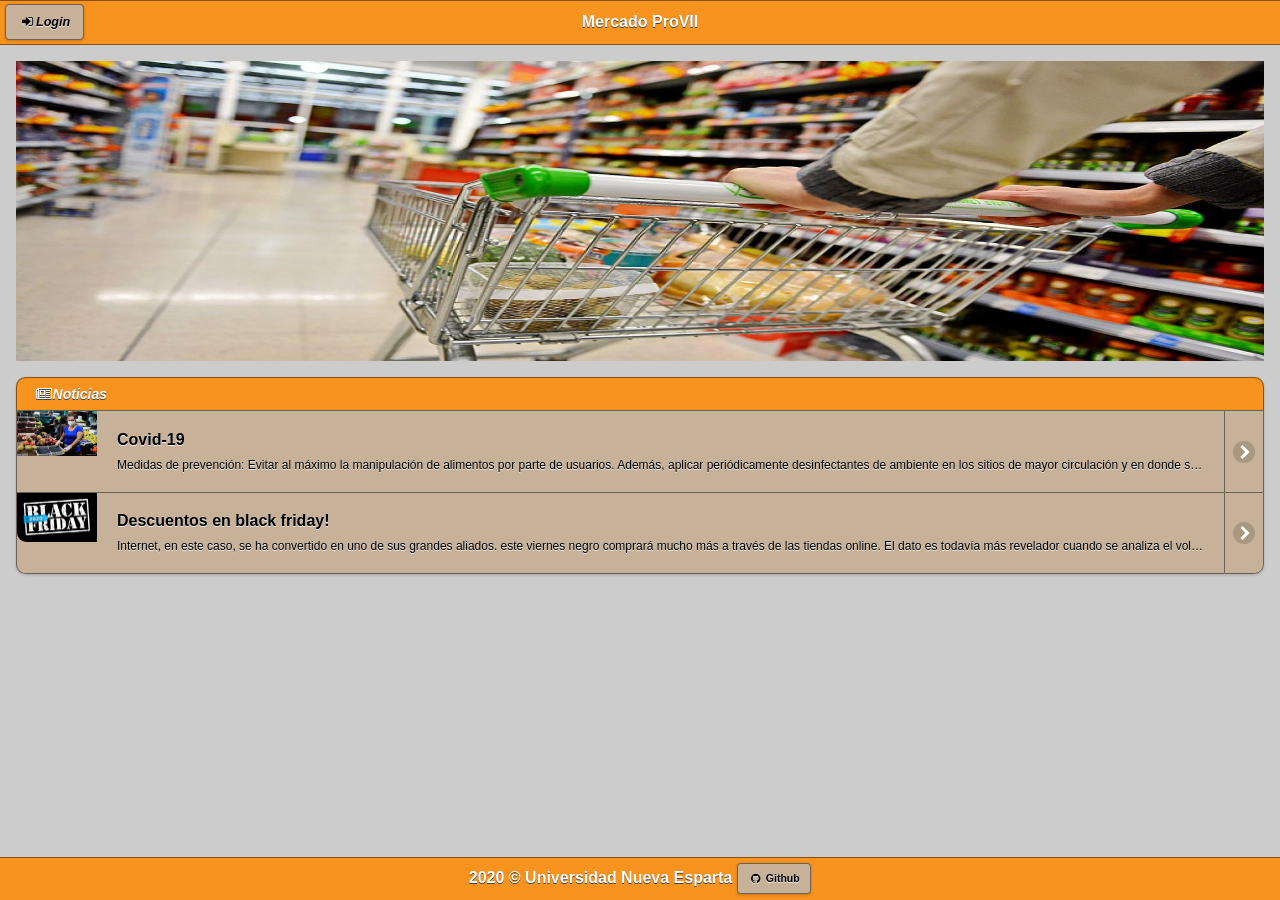
<file: mercadoprovii-main/index.html>
<html>
<head>
	<meta charset="utf-8">
	<meta name="viewport" content="width=device-width, initial-scale=1">
	<title>Mercado ProVII</title>
	<!--JQUERY MOBILE-->
	<link rel="stylesheet" href="themes/mercado3.min.css" />
	<link rel="stylesheet" href="themes/jquery.mobile.icons.min.css" />
	<link rel="stylesheet" href="themes/jquery.mobile.structure-1.4.5.min.css" />
	<script src="jquery-1.11.1.min.js"></script>
	<script src="jquery.mobile-1.4.5.min.js"></script>
	<!--CSS-->
	<link rel="stylesheet" href="css/fontello.css">
</head>
<body>
	<div data-role="page" id="inicio">
		<!-- Cabecera -->
		<div data-role="header">
			<h1>Mercado ProVII</h1>
			<a href="login.html"><i class="icon-login">Login</i></a>
		</div>

		<div data-role="content">
			<img src="images/articulos.jpg" style="height:300px;width:100%">

			<ul data-role="listview" data-inset="true" data-split-theme="d">
				<li data-role="list-divider"><i class="icon-newspaper">Noticias</i></li>
				<li>
					<a href="#">
						<img src="images/noticia1.jpg">
						<h2>Covid-19</h2>
						<p>Medidas de prevención:
							Evitar al máximo la manipulación de alimentos por parte de usuarios. 
							Además, aplicar periódicamente desinfectantes de ambiente en los sitios de mayor circulación y 
							en donde se exhiban alimentos sin empaque (frutas, verduras, hortalizas, tubérculos, entre otros.).
						</p>
					</a>
					<a href="#" data-rel="popup" data-position-to="window" data-transition="pop">Mas Informacion</a>
				</li>
				<li>
					<a href="#">
						<img src="images/blackfriday.jpg">
						<h2>Descuentos en black friday!</h2>
						<p>Internet, en este caso, se ha convertido en uno de sus grandes aliados.
							este viernes negro comprará mucho más a través de las tiendas online. El dato es todavía más revelador 
							cuando se analiza el volumen de transacciones. Porque según el informe, el canal digital representará 
							este año el 89 % de las compras.
						</p>
					</a>
					<a href="#" data-rel="popup" data-position-to="window" data-transition="pop">Mas Informacion</a>
				</li>
			</ul>
		</div>

		<!-- Footer  -->
        <div data-role="footer" data-position="fixed" style="text-align:center;">
            2020 &copy; Universidad Nueva Esparta
            <a style="font-size: 10.5px;" href="https://github.com/pro7une">
                <i class="icon-github-circled"></i> Github
            </a>
        </div>
	</div>
</body>
</html>
</file>
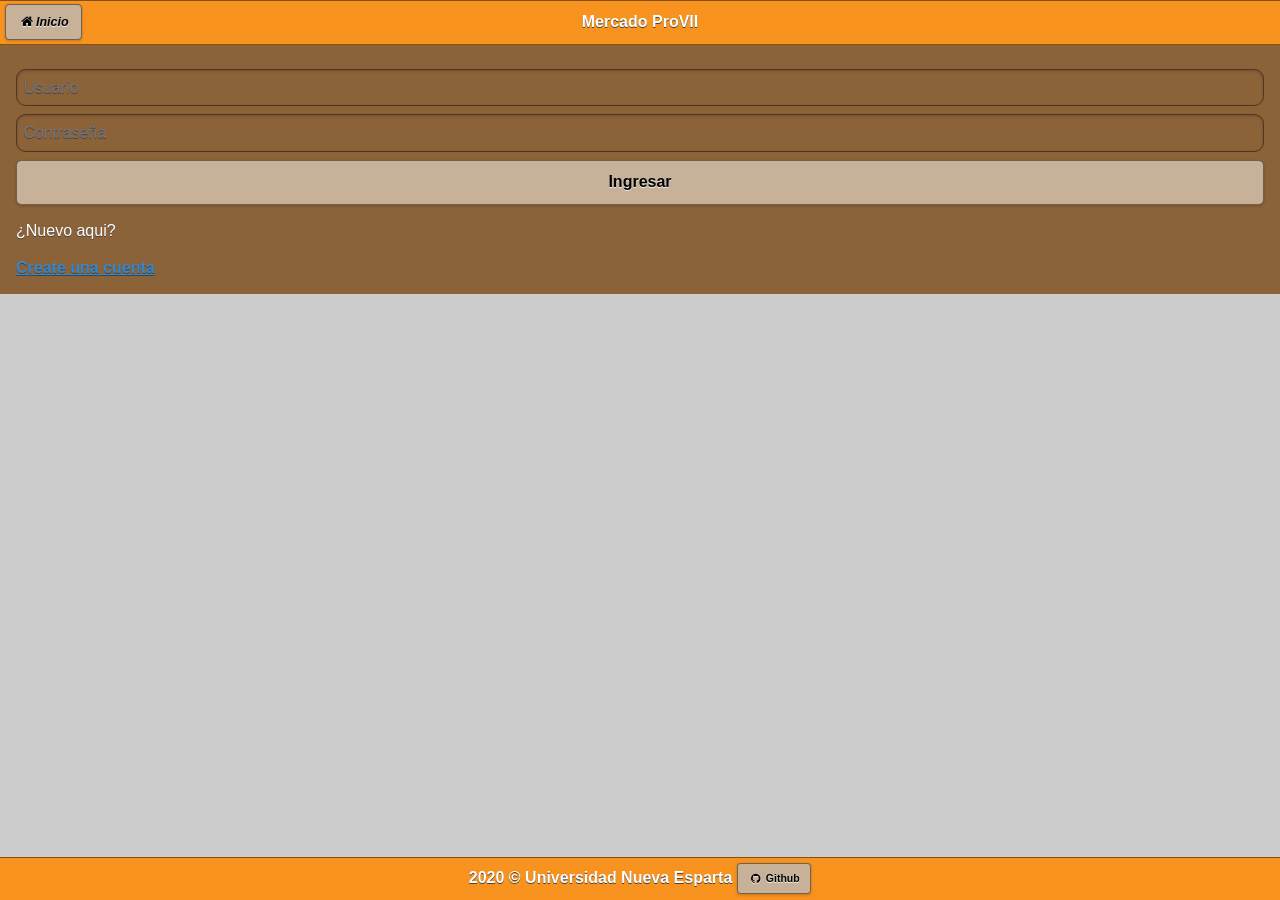
<file: mercadoprovii-main/login.html>
<html>
<head>
	<meta charset="utf-8">
	<meta name="viewport" content="width=device-width, initial-scale=1">
	<title>Mercado ProVII</title>
	<!--JQUERY MOBILE-->
	<link rel="stylesheet" href="themes/mercado3.min.css" />
	<link rel="stylesheet" href="themes/jquery.mobile.icons.min.css" />
	<link rel="stylesheet" href="themes/jquery.mobile.structure-1.4.5.min.css" />
	<script src="jquery-1.11.1.min.js"></script>
	<script src="jquery.mobile-1.4.5.min.js"></script>
	<script src="./js.js"></script>
	<!--CSS-->
	<link rel="stylesheet" href="css/fontello.css">
</head>
<body>
	<div data-role="page" data-theme="a">
		<div data-role="header">
			<a href="index.html"><i class="icon-home">Inicio</i></a>
			<h1>Mercado ProVII</h1>
		</div>
		<div data-role="content" data-theme="a">
			<div class="modal-dialog text-center">
				<div class="col-sm-8 main-section">
					<div class="modal-content">
						<div class="form-group" id="user-group">
							<input type="text" class="form-control" name="loginUSER" placeholder="Usuario" id="loginUSER"/>
						</div>
						<div class="form-group" id="contraseña-group">
							<input type="password" class="form-control" name="loginPASS" placeholder="Contraseña" id="loginPASS"/>
						</div>
						<button type="button" href="home.html" class="btn btn-primary" id="loginBTN"> Ingresar </button>
						<div class="col-12 forgot">
							<p>¿Nuevo aqui?</p>
							<a href="registrarse.html" title="Crear una cuenta">Create una cuenta</a>
						</div>
					</div>
				</div>
			</div>
		</div>
		<!-- Footer  -->
		<div data-role="footer" data-position="fixed" style="text-align:center;">
			2020 &copy; Universidad Nueva Esparta
			<a style="font-size: 10.5px;" href="https://github.com/pro7une">
				<i class="icon-github-circled"></i> Github
			</a>
		</div>
	</div>
</body>
</html>
</file>
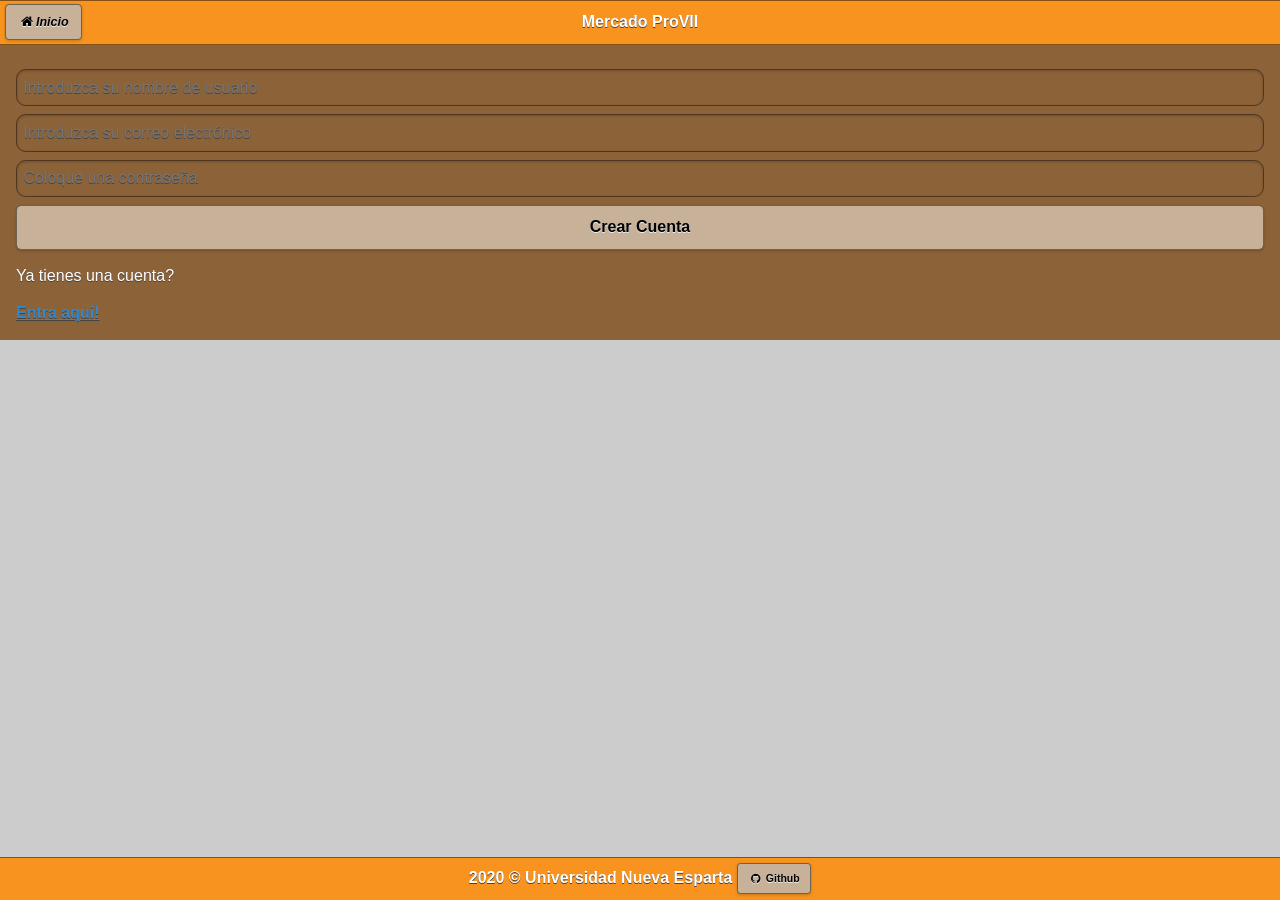
<file: mercadoprovii-main/registrarse.html>
<html>
<head>
	<meta charset="utf-8">
	<meta name="viewport" content="width=device-width, initial-scale=1">
	<title>Mercado ProVII</title>
	<!--JQUERY MOBILE-->
	<link rel="stylesheet" href="themes/mercado3.min.css" />
	<link rel="stylesheet" href="themes/jquery.mobile.icons.min.css" />
	<link rel="stylesheet" href="themes/jquery.mobile.structure-1.4.5.min.css" />
	<script src="jquery-1.11.1.min.js"></script>
	<script src="jquery.mobile-1.4.5.min.js"></script>
	<script src="js.js"></script>
	<!--CSS-->
	<link rel="stylesheet" href="css/fontello.css">
</head>
<body>
	<div data-role="page" data-theme="a">
		<div data-role="header">
			<a href="index.html"><i class="icon-home">Inicio</i></a>
			<h1>Mercado ProVII</h1>
		</div>
		<div data-role="content" data-theme="a">
			<div class="modal-dialog text-center">
				<div class="col-sm-8 main-section">
					<div class="modal-content">
							<div class="col-12 user-img">
							</div>
							<div class="form-group" id="user-group">
								<input type="text" name="name" class="form-control" placeholder="Introduzca su nombre de usuario" id="user" required/>
							</div>
							<div class="form-group" id="contraseña-group">
								<input type="email" name="email" class="form-control" placeholder="Introduzca su correo electrónico" id="mail" required/>
							</div>
							<div class="form-group" id="contraseña-group">
								<input type="password" name="password" class="form-control" placeholder="Coloque una contraseña" id="pass" required/>
							</div>
								<button type="button" class="btn btn-primary" id="create"><i class="fas fa-sign-in-alt"></i> Crear Cuenta </button>
							<p>Ya tienes una cuenta?</p> <a href="login.html" title="Entra aqui">Entra aqui!</a>
					</div>
				</div>
			</div>
		</div>
		<!-- Footer  -->
		<div data-role="footer" data-position="fixed" style="text-align:center;">
			2020 &copy; Universidad Nueva Esparta
			<a style="font-size: 10.5px;" href="https://github.com/pro7une">
				<i class="icon-github-circled"></i> Github
			</a>
		</div>
	</div>
</body>
</html>
</file>
<file: mercadoprovii-main/css/fontello.css>
@charset "UTF-8";

 @font-face {
  font-family: 'fontello';
  src: url('../font/fontello.eot?66201048');
  src: url('../font/fontello.eot?66201048#iefix') format('embedded-opentype'),
       url('../font/fontello.woff2?66201048') format('woff2'),
       url('../font/fontello.woff?66201048') format('woff'),
       url('../font/fontello.ttf?66201048') format('truetype'),
       url('../font/fontello.svg?66201048#fontello') format('svg');
  font-weight: normal;
  font-style: normal;
}
/* Chrome hack: SVG is rendered more smooth in Windozze. 100% magic, uncomment if you need it. */
/* Note, that will break hinting! In other OS-es font will be not as sharp as it could be */
/*
@media screen and (-webkit-min-device-pixel-ratio:0) {
  @font-face {
    font-family: 'fontello';
    src: url('../font/fontello.svg?66201048#fontello') format('svg');
  }
}
*/
 
 [class^="icon-"]:before, [class*=" icon-"]:before {
  font-family: "fontello";
  font-style: normal;
  font-weight: normal;
  speak: never;
 
  display: inline-block;
  text-decoration: inherit;
  width: 1em;
  margin-right: .2em;
  text-align: center;
  /* opacity: .8; */
 
  /* For safety - reset parent styles, that can break glyph codes*/
  font-variant: normal;
  text-transform: none;
 
  /* fix buttons height, for twitter bootstrap */
  line-height: 1em;
 
  /* Animation center compensation - margins should be symmetric */
  /* remove if not needed */
  margin-left: .2em;
 
  /* you can be more comfortable with increased icons size */
  /* font-size: 120%; */
 
  /* Font smoothing. That was taken from TWBS */
  -webkit-font-smoothing: antialiased;
  -moz-osx-font-smoothing: grayscale;
 
  /* Uncomment for 3D effect */
  /* text-shadow: 1px 1px 1px rgba(127, 127, 127, 0.3); */
}
 
.icon-home:before { content: '\2302'; } /* '⌂' */
.icon-basket:before { content: '\e73d'; } /* '' */
.icon-login:before { content: '\e740'; } /* '' */
.icon-logout:before { content: '\e741'; } /* '' */
.icon-github-circled:before { content: '\f09b'; } /* '' */
.icon-dollar:before { content: '\f155'; } /* '' */
.icon-newspaper:before { content: '\f1ea'; } /* '' */
.icon-user-plus:before { content: '\f234'; } /* '' */
.icon-user:before { content: '👤'; } /* '\1f464' */
.icon-search:before { content: '🔍'; } /* '\1f50d' */
</file>
<file: mercadoprovii-main/themes/mercado3.min.css>
/*!
* jQuery Mobile 1.4.5
* Git HEAD hash: 68e55e78b292634d3991c795f06f5e37a512decc <> Date: Fri Oct 31 2014 17:33:30 UTC
* http://jquerymobile.com
*
* Copyright 2010, 2014 jQuery Foundation, Inc. and othercontributors
* Released under the MIT license.
* http://jquery.org/license
*
*/


/* Globals */
/* Font
-----------------------------------------------------------------------------------------------------------*/
html {
	font-size: 100%;
}
body,
input,
select,
textarea,
button,
.ui-btn {
	font-size: 1em;
	line-height: 1.3;
	  font-family: sans-serif /*{global-font-family}*/;
}
legend,
.ui-input-text input,
.ui-input-search input {
	color: inherit;
	text-shadow: inherit;
}
/* Form labels (overrides font-weight bold in bars, and mini font-size) */
.ui-mobile label,
div.ui-controlgroup-label {
	font-weight: normal;
	font-size: 16px;
}
/* Separators
-----------------------------------------------------------------------------------------------------------*/
/* Field contain separator (< 28em) */
.ui-field-contain {
	border-bottom-color: #828282;
	border-bottom-color: rgba(0,0,0,.15);
	border-bottom-width: 1px;
	border-bottom-style: solid;
}
/* Table opt-in classes: strokes between each row, and alternating row stripes */
/* Classes table-stroke and table-stripe are deprecated in 1.4. */
.table-stroke thead th,
.table-stripe thead th,
.table-stripe tbody tr:last-child {
	border-bottom: 1px solid #d6d6d6; /* non-RGBA fallback */
	border-bottom: 1px solid rgba(0,0,0,.1);
}
.table-stroke tbody th,
.table-stroke tbody td {
	border-bottom: 1px solid #e6e6e6; /* non-RGBA fallback  */
	border-bottom: 1px solid rgba(0,0,0,.05);
}
.table-stripe.table-stroke tbody tr:last-child th,
.table-stripe.table-stroke tbody tr:last-child td {
	border-bottom: 0;
}
.table-stripe tbody tr:nth-child(odd) td,
.table-stripe tbody tr:nth-child(odd) th {
	background-color: #eeeeee; /* non-RGBA fallback  */
	background-color: rgba(0,0,0,.04);
}
/* Buttons
-----------------------------------------------------------------------------------------------------------*/
.ui-btn,
label.ui-btn {
	font-weight: bold;
	border-width: 1px;
	border-style: solid;
}
.ui-btn {
	text-decoration: none !important;
}
.ui-btn-active {
	cursor: pointer;
}
/* Corner rounding
-----------------------------------------------------------------------------------------------------------*/
/* Class ui-btn-corner-all deprecated in 1.4 */
.ui-corner-all {
	-webkit-border-radius: .6em /*{global-radii-blocks}*/;
	border-radius: .6em /*{global-radii-blocks}*/;
}
/* Buttons */
.ui-btn-corner-all,
.ui-btn.ui-corner-all,
/* Slider track */
.ui-slider-track.ui-corner-all,
/* Flipswitch */
.ui-flipswitch.ui-corner-all,
/* Count bubble */
.ui-li-count {
	-webkit-border-radius: .3125em /*{global-radii-buttons}*/;
	border-radius: .3125em /*{global-radii-buttons}*/;
}
/* Icon-only buttons */
.ui-btn-icon-notext.ui-btn-corner-all,
.ui-btn-icon-notext.ui-corner-all {
	-webkit-border-radius: 1em;
	border-radius: 1em;
}
/* Radius clip workaround for cleaning up corner trapping */
.ui-btn-corner-all,
.ui-corner-all {
	-webkit-background-clip: padding;
	background-clip: padding-box;
}
/* Popup arrow */
.ui-popup.ui-corner-all > .ui-popup-arrow-guide {
	left: .6em /*{global-radii-blocks}*/;
	right: .6em /*{global-radii-blocks}*/;
	top: .6em /*{global-radii-blocks}*/;
	bottom: .6em /*{global-radii-blocks}*/;
}
/* Shadow
-----------------------------------------------------------------------------------------------------------*/
.ui-shadow {
	-webkit-box-shadow: 0 1px 3px /*{global-box-shadow-size}*/ rgba(0,0,0,.2) /*{global-box-shadow-color}*/;
	-moz-box-shadow: 0 1px 3px /*{global-box-shadow-size}*/ rgba(0,0,0,.2) /*{global-box-shadow-color}*/;
	box-shadow: 0 1px 3px /*{global-box-shadow-size}*/ rgba(0,0,0,.2) /*{global-box-shadow-color}*/;
}
.ui-shadow-inset {
	-webkit-box-shadow: inset 0 1px 3px /*{global-box-shadow-size}*/ rgba(0,0,0,.2) /*{global-box-shadow-color}*/;
	-moz-box-shadow: inset 0 1px 3px /*{global-box-shadow-size}*/ rgba(0,0,0,.2) /*{global-box-shadow-color}*/;
	box-shadow: inset 0 1px 3px /*{global-box-shadow-size}*/ rgba(0,0,0,.2) /*{global-box-shadow-color}*/;
}
.ui-overlay-shadow {
	-webkit-box-shadow: 0 0 12px 		rgba(0,0,0,.6);
	-moz-box-shadow: 0 0 12px 			rgba(0,0,0,.6);
	box-shadow: 0 0 12px 				rgba(0,0,0,.6);
}
/* Icons
-----------------------------------------------------------------------------------------------------------*/
.ui-btn-icon-left:after,
.ui-btn-icon-right:after,
.ui-btn-icon-top:after,
.ui-btn-icon-bottom:after,
.ui-btn-icon-notext:after {
	background-color: #666666 /*{global-icon-color}*/;
	background-color: rgba(0,0,0,.15) /*{global-icon-disc}*/;
	background-position: center center;
	background-repeat: no-repeat;
	-webkit-border-radius: 1em;
	border-radius: 1em;
}
/* Alt icons */
.ui-alt-icon.ui-btn:after,
.ui-alt-icon .ui-btn:after,
html .ui-alt-icon.ui-checkbox-off:after,
html .ui-alt-icon.ui-radio-off:after,
html .ui-alt-icon .ui-checkbox-off:after,
html .ui-alt-icon .ui-radio-off:after {
	background-color: #666666 /*{global-icon-color}*/;
	background-color: rgba(0,0,0,.15) /*{global-icon-disc}*/;
}
/* No disc */
.ui-nodisc-icon.ui-btn:after,
.ui-nodisc-icon .ui-btn:after {
	background-color: transparent;
}
/* Icon shadow */
.ui-shadow-icon.ui-btn:after,
.ui-shadow-icon .ui-btn:after {
	-webkit-box-shadow: 0 1px 0 rgba(255,255,255,.3) /*{global-icon-shadow}*/;
	-moz-box-shadow: 0 1px 0 rgba(255,255,255,.3) /*{global-icon-shadow}*/;
	box-shadow: 0 1px 0 rgba(255,255,255,.3) /*{global-icon-shadow}*/;
}
/* Checkbox and radio */
.ui-btn.ui-checkbox-off:after,
.ui-btn.ui-checkbox-on:after,
.ui-btn.ui-radio-off:after,
.ui-btn.ui-radio-on:after {
	display: block;
	width: 18px;
	height: 18px;
	margin: -9px 2px 0 2px;
}
.ui-checkbox-off:after,
.ui-btn.ui-radio-off:after {
	filter: Alpha(Opacity=30);
	opacity: .3;
}
.ui-btn.ui-checkbox-off:after,
.ui-btn.ui-checkbox-on:after {
	-webkit-border-radius: .1875em;
	border-radius: .1875em;
}
.ui-btn.ui-checkbox-off:after {
	background-color: #666;
	background-color: rgba(0,0,0,.3);
}
.ui-radio .ui-btn.ui-radio-on:after {
	background-image: none;
	background-color: #fff;
	width: 8px;
	height: 8px;
	border-width: 5px;
	border-style: solid; 
}
.ui-alt-icon.ui-btn.ui-radio-on:after,
.ui-alt-icon .ui-btn.ui-radio-on:after {
	background-color: #000;
}
/* Loader */
.ui-icon-loading {
	background: url("images/ajax-loader.gif");
	background-size: 2.875em 2.875em;
}.ui-bar-a,.ui-page-theme-a .ui-bar-inherit,html .ui-bar-a .ui-bar-inherit,html .ui-body-a .ui-bar-inherit,html body .ui-group-theme-a .ui-bar-inherit{background-color:#f7931e ;border-color:#875010 ;color:#ffffff ;text-shadow:0  1px  0  #444444 ;font-weight:bold;}.ui-bar-a{border-width:1px;border-style:solid;}.ui-overlay-a,.ui-page-theme-a,.ui-page-theme-a .ui-panel-wrapper{background-color:#cccccc ;border-color:#cccccc ;color:#000000 ;text-shadow:0  1px  0  #eeeeee ;}.ui-body-a,.ui-page-theme-a .ui-body-inherit,html .ui-bar-a .ui-body-inherit,html .ui-body-a .ui-body-inherit,html body .ui-group-theme-a .ui-body-inherit,html .ui-panel-page-container-a{background-color:#8c6239 ;border-color:#4d351f ;color:#ffffff ;text-shadow:0  1px  0  #444444 ;}.ui-body-a{border-width:1px;border-style:solid;}.ui-page-theme-a a,html .ui-bar-a a,html .ui-body-a a,html body .ui-group-theme-a a{color:#3388cc ;font-weight:bold;}.ui-page-theme-a a:visited,html .ui-bar-a a:visited,html .ui-body-a a:visited,html body .ui-group-theme-a a:visited{   color:#3388cc ;}.ui-page-theme-a a:hover,html .ui-bar-a a:hover,html .ui-body-a a:hover,html body .ui-group-theme-a a:hover{color:#005599 ;}.ui-page-theme-a a:active,html .ui-bar-a a:active,html .ui-body-a a:active,html body .ui-group-theme-a a:active{color:#005599 ;}.ui-page-theme-a .ui-btn,html .ui-bar-a .ui-btn,html .ui-body-a .ui-btn,html body .ui-group-theme-a .ui-btn,html head + body .ui-btn.ui-btn-a,.ui-page-theme-a .ui-btn:visited,html .ui-bar-a .ui-btn:visited,html .ui-body-a .ui-btn:visited,html body .ui-group-theme-a .ui-btn:visited,html head + body .ui-btn.ui-btn-a:visited{background-color:#c7b299 ;border-color:#6d6154 ;color:#000000 ;text-shadow:0  1px  0  #eeeeee ;}.ui-page-theme-a .ui-btn:hover,html .ui-bar-a .ui-btn:hover,html .ui-body-a .ui-btn:hover,html body .ui-group-theme-a .ui-btn:hover,html head + body .ui-btn.ui-btn-a:hover{background-color:#e4ccaf ;border-color:#7d7060 ;color:#000000 ;text-shadow:0  1px  0  #eeeeee ;}.ui-page-theme-a .ui-btn:active,html .ui-bar-a .ui-btn:active,html .ui-body-a .ui-btn:active,html body .ui-group-theme-a .ui-btn:active,html head + body .ui-btn.ui-btn-a:active{background-color:#e4ccaf ;border-color:#7d7060 ;color:#000000 ;text-shadow:0  1px  0  #eeeeee ;}.ui-page-theme-a .ui-btn.ui-btn-active,html .ui-bar-a .ui-btn.ui-btn-active,html .ui-body-a .ui-btn.ui-btn-active,html body .ui-group-theme-a .ui-btn.ui-btn-active,html head + body .ui-btn.ui-btn-a.ui-btn-active,.ui-page-theme-a .ui-checkbox-on:after,html .ui-bar-a .ui-checkbox-on:after,html .ui-body-a .ui-checkbox-on:after,html body .ui-group-theme-a .ui-checkbox-on:after,.ui-btn.ui-checkbox-on.ui-btn-a:after,.ui-page-theme-a .ui-flipswitch-active,html .ui-bar-a .ui-flipswitch-active,html .ui-body-a .ui-flipswitch-active,html body .ui-group-theme-a .ui-flipswitch-active,html body .ui-flipswitch.ui-bar-a.ui-flipswitch-active,.ui-page-theme-a .ui-slider-track .ui-btn-active,html .ui-bar-a .ui-slider-track .ui-btn-active,html .ui-body-a .ui-slider-track .ui-btn-active,html body .ui-group-theme-a .ui-slider-track .ui-btn-active,html body div.ui-slider-track.ui-body-a .ui-btn-active{background-color:#0071bc ;border-color:#003e67 ;color:#ffffff ;text-shadow:0  1px  0  #444444 ;}.ui-page-theme-a .ui-radio-on:after,html .ui-bar-a .ui-radio-on:after,html .ui-body-a .ui-radio-on:after,html body .ui-group-theme-a .ui-radio-on:after,.ui-btn.ui-radio-on.ui-btn-a:after{border-color:#0071bc ;}.ui-page-theme-a .ui-btn:focus,html .ui-bar-a .ui-btn:focus,html .ui-body-a .ui-btn:focus,html body .ui-group-theme-a .ui-btn:focus,html head + body .ui-btn.ui-btn-a:focus,.ui-page-theme-a .ui-focus,html .ui-bar-a .ui-focus,html .ui-body-a .ui-focus,html body .ui-group-theme-a .ui-focus,html head + body .ui-btn-a.ui-focus,html head + body .ui-body-a.ui-focus{-webkit-box-shadow:0 0 12px #0071bc ;-moz-box-shadow:0 0 12px #0071bc ;box-shadow:0 0 12px #0071bc ;}.ui-disabled,.ui-state-disabled,button[disabled],.ui-select .ui-btn.ui-state-disabled{filter:Alpha(Opacity=30);opacity:.3;cursor:default !important;pointer-events:none;}.ui-btn:focus,.ui-btn.ui-focus{outline:0;}.ui-noboxshadow .ui-shadow,.ui-noboxshadow .ui-shadow-inset,.ui-noboxshadow .ui-overlay-shadow,.ui-noboxshadow .ui-shadow-icon.ui-btn:after,.ui-noboxshadow .ui-shadow-icon .ui-btn:after,.ui-noboxshadow .ui-focus,.ui-noboxshadow .ui-btn:focus,.ui-noboxshadow  input:focus,.ui-noboxshadow .ui-panel{-webkit-box-shadow:none !important;-moz-box-shadow:none !important;box-shadow:none !important;}.ui-noboxshadow .ui-btn:focus,.ui-noboxshadow .ui-focus{outline-width:1px;outline-style:auto;}
</file>
